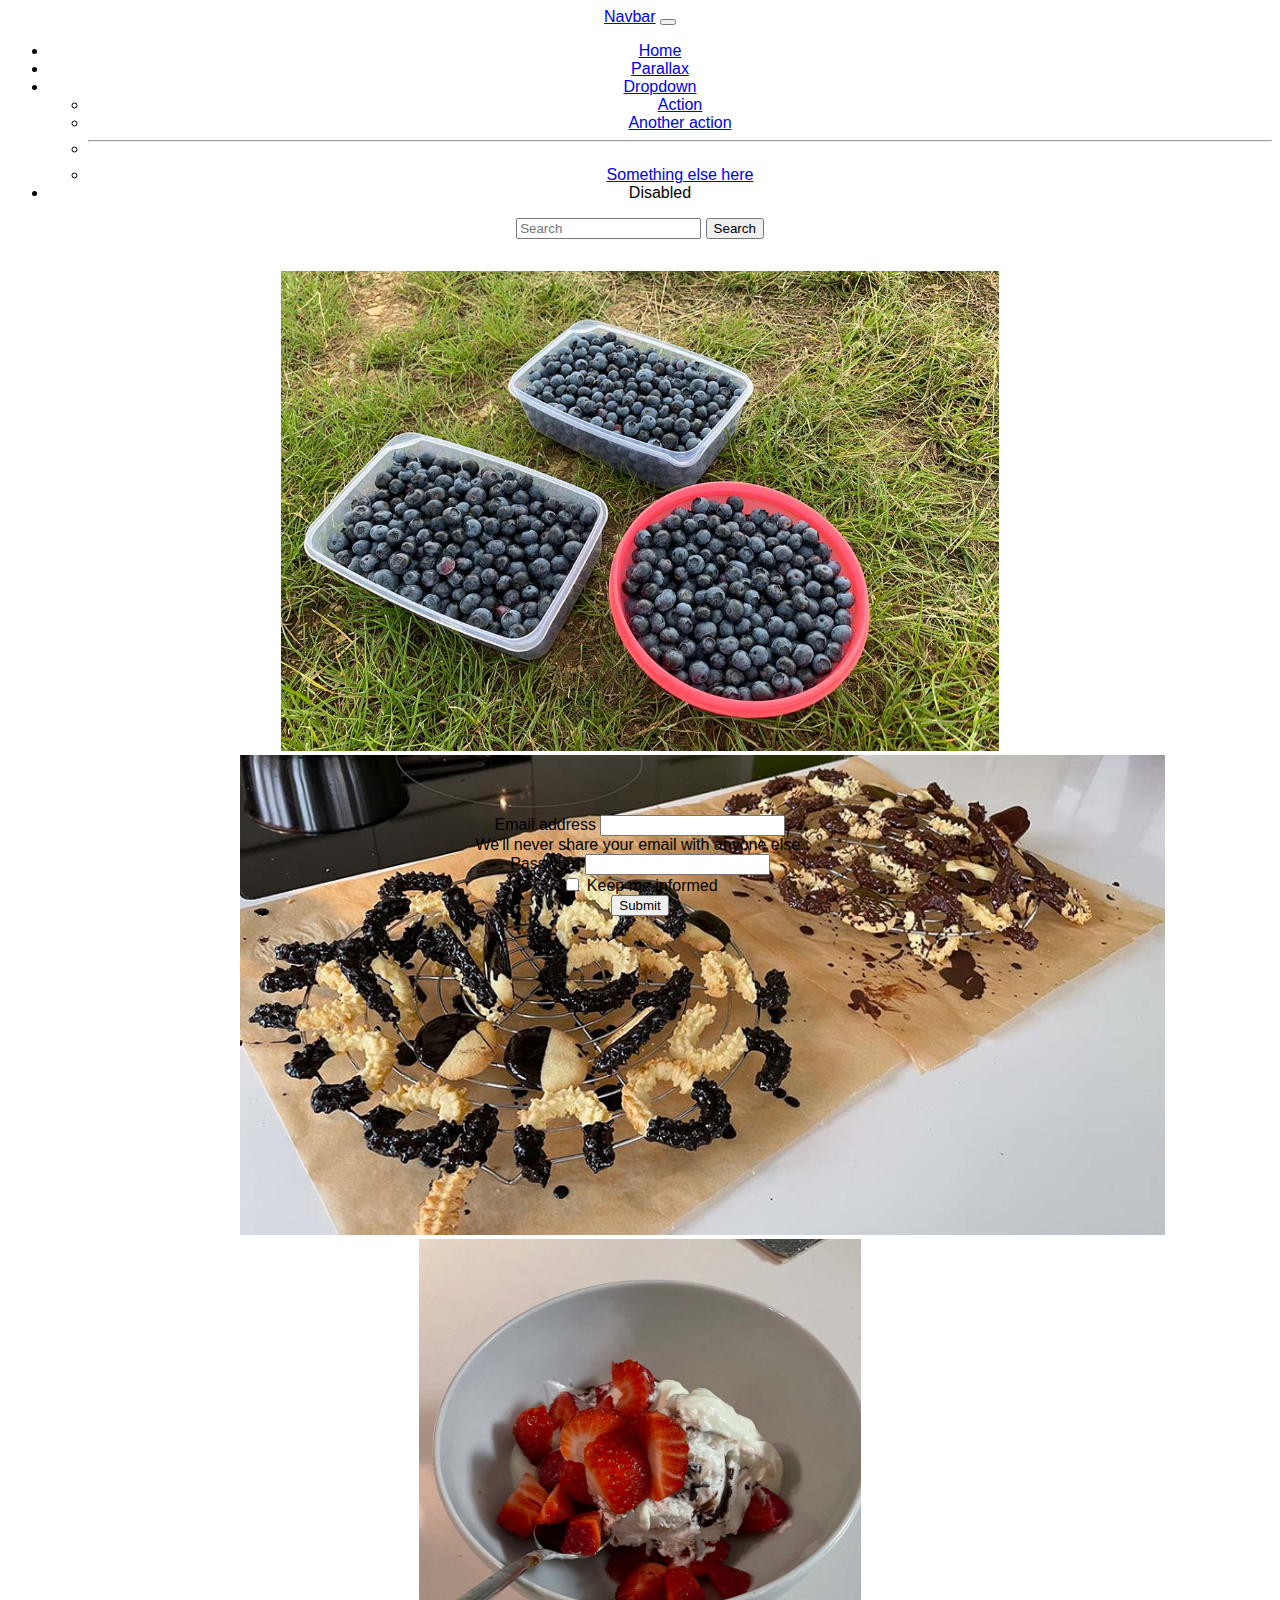
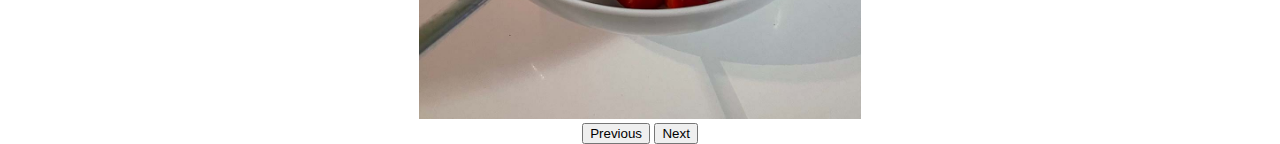
<file: index.html>
<!DOCTYPE html>
<html lang="en">

<head>
    <meta charset="UTF-8">
    <meta http-equiv="X-UA-Compatible" content="IE=edge">
    <meta name="viewport" content="width=device-width, initial-scale=1.0">
    <title>Document</title>
    <link href="https://cdn.jsdelivr.net/npm/bootstrap@5.3.0-alpha1/dist/css/bootstrap.min.css" rel="stylesheet"
        integrity="sha384-GLhlTQ8iRABdZLl6O3oVMWSktQOp6b7In1Zl3/Jr59b6EGGoI1aFkw7cmDA6j6gD" crossorigin="anonymous">
    <link rel="stylesheet" href="/styles.css">
    <script src="https://cdn.jsdelivr.net/npm/bootstrap@5.3.0-alpha1/dist/js/bootstrap.bundle.min.js"
        integrity="sha384-w76AqPfDkMBDXo30jS1Sgez6pr3x5MlQ1ZAGC+nuZB+EYdgRZgiwxhTBTkF7CXvN" crossorigin="anonymous"
        defer></script>
</head>

<body>
    <header>
        <nav class="navbar navbar-expand-lg bg-body-tertiary">
            <div class="container-fluid">
                <a class="navbar-brand" href="#">Navbar</a>
                <button class="navbar-toggler" type="button" data-bs-toggle="collapse"
                    data-bs-target="#navbarSupportedContent" aria-controls="navbarSupportedContent"
                    aria-expanded="false" aria-label="Toggle navigation">
                    <span class="navbar-toggler-icon"></span>
                </button>
                <div class="collapse navbar-collapse" id="navbarSupportedContent">
                    <ul class="navbar-nav me-auto mb-2 mb-lg-0">
                        <li class="nav-item">
                            <a class="nav-link active" aria-current="page" href="#">Home</a>
                        </li>
                        <li class="nav-item">
                            <a class="nav-link" href="parallax.html">Parallax</a>
                        </li>
                        <li class="nav-item dropdown">
                            <a class="nav-link dropdown-toggle" href="#" role="button" data-bs-toggle="dropdown"
                                aria-expanded="false">
                                Dropdown
                            </a>
                            <ul class="dropdown-menu">
                                <li><a class="dropdown-item" href="#">Action</a></li>
                                <li><a class="dropdown-item" href="#">Another action</a></li>
                                <li>
                                    <hr class="dropdown-divider">
                                </li>
                                <li><a class="dropdown-item" href="#">Something else here</a></li>
                            </ul>
                        </li>
                        <li class="nav-item">
                            <a class="nav-link disabled">Disabled</a>
                        </li>
                    </ul>
                    <form class="d-flex" role="search">
                        <input class="form-control me-2" type="search" placeholder="Search" aria-label="Search">
                        <button class="btn btn-outline-success" type="submit">Search</button>
                    </form>
                </div>
            </div>
        </nav>
    </header>
    <main>
        <section>
            <div id="carouselExample" class="carousel slide">
                <div class="carousel-inner">
                    <div class="carousel-item active">
                        <img src="/images/berries.jpg" class="d-block w-100" alt="...">
                    </div>
                    <div class="carousel-item">
                        <img src="/images/christmas.jpg" class="d-block w-100" alt="...">
                    </div>
                    <div class="carousel-item">
                        <img src="/images/tasty.jpg" class="d-block w-100" alt="...">
                    </div>
                </div>
                <button class="carousel-control-prev" type="button" data-bs-target="#carouselExample"
                    data-bs-slide="prev">
                    <span class="carousel-control-prev-icon" aria-hidden="true"></span>
                    <span class="visually-hidden">Previous</span>
                </button>
                <button class="carousel-control-next" type="button" data-bs-target="#carouselExample"
                    data-bs-slide="next">
                    <span class="carousel-control-next-icon" aria-hidden="true"></span>
                    <span class="visually-hidden">Next</span>
                </button>
            </div>
        </section>
        <section id="newsletter-signup">
            <form>
                <div class="mb-3">
                    <label for="exampleInputEmail1" class="form-label">Email address</label>
                    <input type="email" class="form-control" id="exampleInputEmail1" aria-describedby="emailHelp">
                    <div id="emailHelp" class="form-text">We'll never share your email with anyone else.</div>
                </div>
                <div class="mb-3">
                    <label for="exampleInputPassword1" class="form-label">Password</label>
                    <input type="password" class="form-control" id="exampleInputPassword1">
                </div>
                <div class="mb-3 form-check">
                    <input type="checkbox" class="form-check-input" id="exampleCheck1">
                    <label class="form-check-label" for="exampleCheck1">Keep me informed</label>
                </div>
                <button type="submit" class="btn btn-primary">Submit</button>
            </form>
        </section>
    </main>
    <footer>

    </footer>



</body>

</html>
</file>
<file: styles.css>
body {
  font-family: sans-serif;
  text-align: center;
}

#carouselExample {
  width: 100%;
  max-width: 50rem;
  height: 30rem;
  margin: 2rem auto;
}

#carouselExample img {
  height: 30rem;
  object-fit: cover;
}

#newsletter-signup {
  max-width: 30rem;
  margin: 4rem auto;
}

section {
  width: 100%;
  max-width: 50rem;
  margin: 2rem auto;
}

#main-image {
  width: 100%;
  height: 30rem;
  object-fit: cover;
}
</file>
